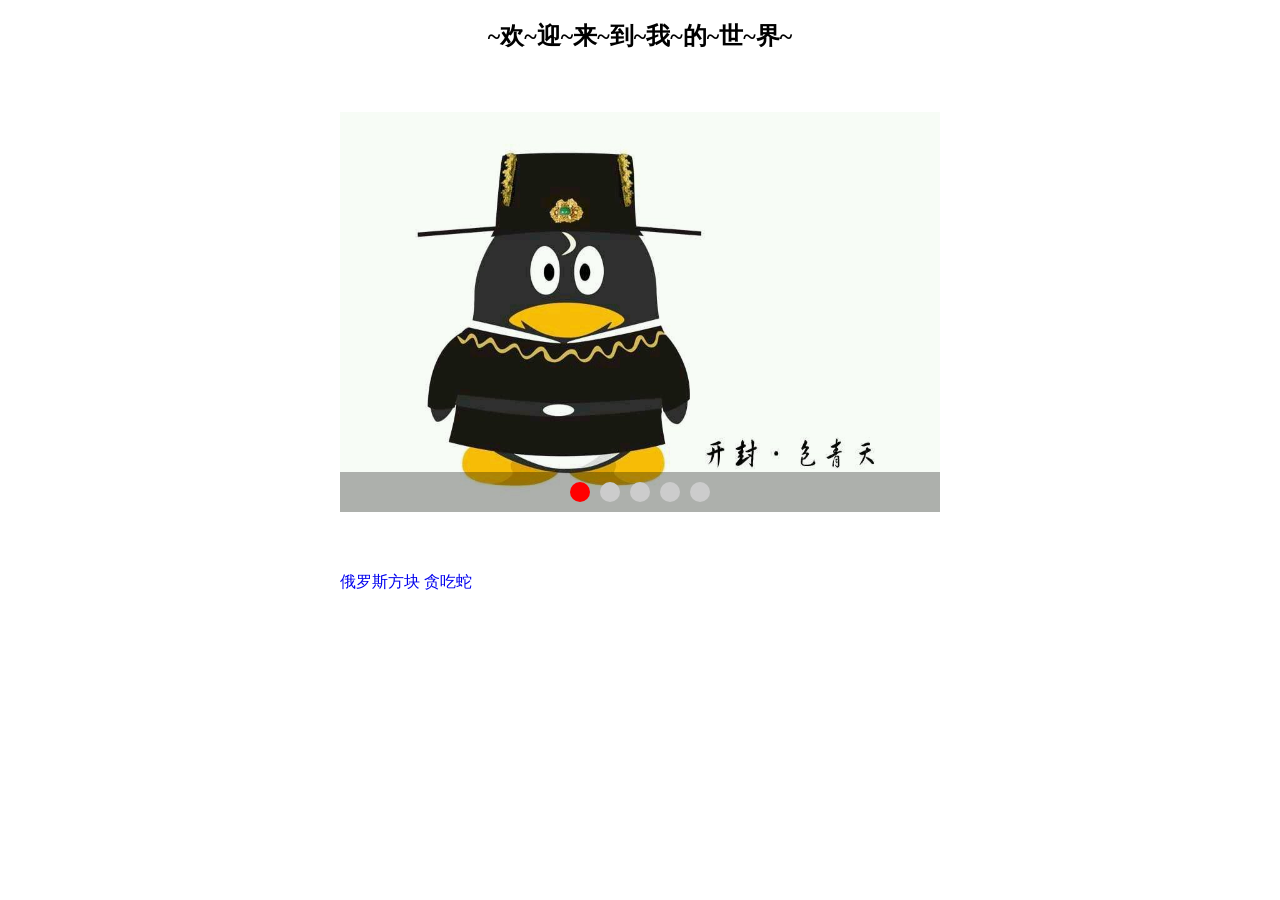
<file: index.html>
<!DOCTYPE html>
<html lang="en">

<head>
    <meta charset="UTF-8">
    <meta name="viewport" content="width=device-width, initial-scale=1.0">
    <meta http-equiv="X-UA-Compatible" content="ie=edge">
    <title>Document</title>
    <script src="plugIn/jQuery.js"></script>
    <style>
		body {
			width: 600px;
			margin: 0 auto;
		}
		h2 {
			text-align: center;
		}
		
		 /* 轮播图 */
        a,
        ul,
        li {
            list-style: none;
            text-decoration: none;
            margin: 0;
            padding: 0;
        }

        .wrap {
            width: 600px;
            height: 400px;
            margin: 60px auto;
            position: relative;
            overflow: hidden;
        }

        .navs {
            width: 4200px;
            height: 100%;
            position: absolute;
            top: 0;
            left: -600px;
            /* border: 1px solid red; */
        }

        .navs li {
            width: 600px;
            height: 100%;
            float: left;
        }

        .navs li img {
            width: 100%;
            height: 100%;
        }

        #bots {
            display: inline-block;
            width: 600px;
            height: 40px;
            background: rgba(0, 0, 0, .3);
            text-align: center;
            position: absolute;
            bottom: 0;
            left: 0;
        }

        #bots li {
            width: 20px;
            height: 20px;
            border-radius: 50%;
            background: #cccccc;
            position: relative;
            left: 220px;
            top: 10px;
            margin-left: 10px;
            float: left;
        }

        #bots .active {
            background: red;
        }
    </style>
</head>

<body>
	<h2>~欢~迎~来~到~我~的~世~界~</h2>
    <div class="wrap" id="box">		
        <ul id='navs' class="navs">
            <li><a href="javascript:;"><img src="images/ban5.jpg" /></a></li>
            <li><a href="javascript:;"><img src="images/ban1.jpg" /></a></li>
            <li><a href="javascript:;"><img src="images/ban2.jpg" /></a></li>
            <li><a href="javascript:;"><img src="images/ban3.jpg" /></a></li>
            <li><a href="javascript:;"><img src="images/ban4.jpg" /></a></li>
            <li><a href="javascript:;"><img src="images/ban5.jpg" /></a></li>
            <li><a href="javascript:;"><img src="images/ban1.jpg" /></a></li>
        </ul>
        <ul id="bots">
            <li class="bot active"></li>
            <li class="bot"></li>
            <li class="bot"></li>
            <li class="bot"></li>
            <li class="bot"></li>
        </ul>
    </div>
	<div id="box">
		<a href="./game/Tetris.html">俄罗斯方块</a>
		<a href="./game/Snake.html">贪吃蛇</a>
	</div>
    <script>
        // 业务逻辑   触发了一个定时器
        // 1.图片不断出现/隐藏  不断向左侧移动
        // 2.对应的小圆点背景颜色变红
        let num = 1;
        let i = 0;
        let timer = null;
        swiper();
        // 把定时器功能做一个函数封装
        function swiper() {
            timer = setInterval(() => {
                // 1、图片功能
                num++;
                // 设置条件 当num大于6，num=2
                if (num > 6) {
                    // num = 6的时候，其实显示  ban1  
                    // 应该通过样式赋值的形式，直接变为 真正的 ban1
                    $("#navs").css('left', -600)
                    num = 2;
                }
                $("#navs").animate({ left: -num * 600 }, 500);

                // 2.小圆点功能
                i++;
                if (i > 4) {
                    i = 0;
                }
                $("#bots li").eq(i).addClass('active').siblings().removeClass('active');

            }, 2000);
        }



        // 鼠标移入 清除定时器
        $(".wrap").mouseover(() => {
            clearInterval(timer);
        });

        // 鼠标移出 开启定时器
        $(".wrap").mouseout(() => {
            swiper();
        });

    </script>
</body>

</html>
</file>
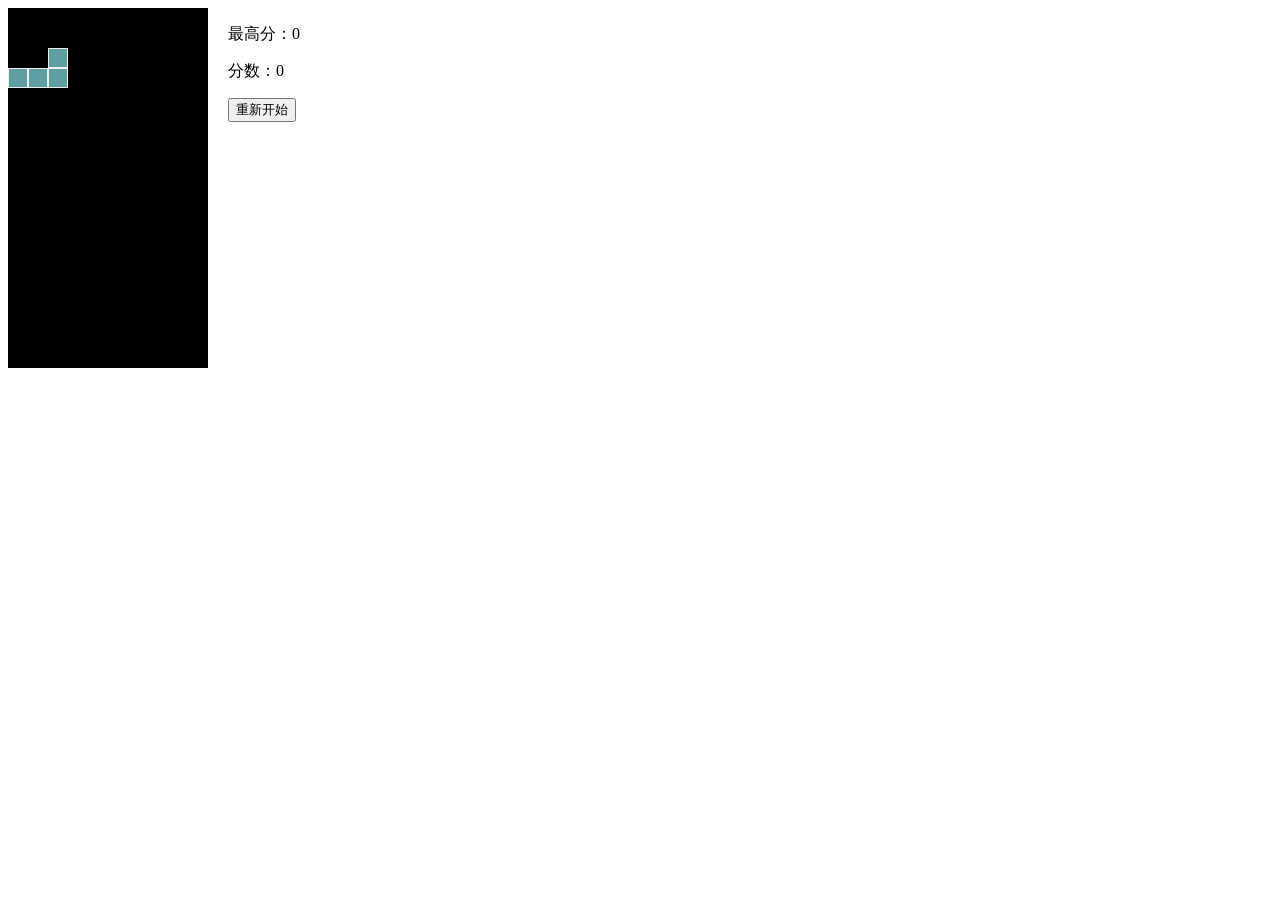
<file: game/Tetris.html>
<!DOCTYPE html>
<html lang="en">

<head>
  <meta charset="UTF-8">
  <meta name="viewport" content="width=device-width, initial-scale=1.0">
  <title>俄罗斯方块</title>
  <style>
    body {
      display: flex;
    }

    .container {
      position: relative;
      width: 200px;
      height: 360px;
      background-color: #000;
    }

    .activity-model {
      width: 20px;
      height: 20px;
      background-color: cadetblue;
      border: 1px solid #eeeeee;
      box-sizing: border-box;
      position: absolute;
    }

    .fixed-model {
      width: 20px;
      height: 20px;
      background-color: #fefefe;
      border: 1px solid #333333;
      box-sizing: border-box;
      position: absolute;
    }

    #scores {
      margin-left: 20px;
    }
  </style>
</head>

<body>
  <!-- 背景容器 -->
  <div id="container" class="container">
    <!-- 块元素 -->
    <!-- <div class="activity-model"></div> -->
  </div>
  <div id="scores">
    <p>最高分：<span id="max-score">0</span></p>
    <p>分数：<span id="current-score">0</span></p>
    <button onclick="reset()">重新开始</button>
  </div>
  <script>
    // 常量
    // 每次移动的距离 步长
    const STEP = 20
    // 分割容器
    // 18行 10列
    const ROW_COUNT = 18, COL_COUNT = 10
    // 创建每个模型的数据源
    const MODELS = [
      // 第1个模型数据源(L型)
      {
        0: {
          row: 2,
          col: 0
        },
        1: {
          row: 2,
          col: 1
        },
        2: {
          row: 2,
          col: 2
        },
        3: {
          row: 1,
          col: 2
        }
      },
      // 第2个模型数据源(凸)
      {
        0: {
          row: 1,
          col: 1
        },
        1: {
          row: 0,
          col: 0
        },
        2: {
          row: 1,
          col: 0
        },
        3: {
          row: 2,
          col: 0
        }
      },
      // 第3个模型数据源(田)
      {
        0: {
          row: 1,
          col: 1
        },
        1: {
          row: 2,
          col: 1
        },
        2: {
          row: 1,
          col: 2
        },
        3: {
          row: 2,
          col: 2
        }
      },
      // 第4个模型数据源(一)
      {
        0: {
          row: 0,
          col: 0
        },
        1: {
          row: 0,
          col: 1
        },
        2: {
          row: 0,
          col: 2
        },
        3: {
          row: 0,
          col: 3
        }
      },
      // 第5个模型数据源(Z)
      {
        0: {
          row: 1,
          col: 1
        },
        1: {
          row: 1,
          col: 2
        },
        2: {
          row: 2,
          col: 2
        },
        3: {
          row: 2,
          col: 3
        }
      }
    ]
    // 变量
    // 当前使用的模型
    let currentModel = {}
    // 标记16宫格的位置
    let currentX = 0, currentY = 0
    // 记录所有块元素的位置
    // key=行_列 : V=块元素
    let fixedBlocks = {}
    // 定时器
    let mInterval = null
    // 最高分
    let maxScore = 0
    // 当前分数
    let score = 0
    // 入口方法
    function init() {
      createModel()
      onKeyDown()
    }

    init()

    // 根据模型使用的数据创建对应的块元素
    function createModel() {
      // 判断游戏是否结束
      if (isGameOver()) {
        gameOver()
        return
      }
      // 确定当前使用哪一个模型
      const randow = Math.floor(Math.random() * MODELS.length) // 取0~4之间的随机数
      currentModel = MODELS[randow]
      // 重置16宫格的位置
      currentY = 0
      currentY = 0
      // 生成对应数量的块元素
      for (const key in currentModel) {
        const divEle = document.createElement('div')
        divEle.className = "activity-model"
        document.getElementById("container").appendChild(divEle)
      }
      // 定位块元素位置
      locationBlocks()
      // 模型自动下落
      autoDown()
    }

    // 根据数据源定位块元素的位置
    function locationBlocks() {
      // 判断一些块元素的越界行为
      checkBound()
      // 1 拿到所有的块元素
      const eles = document.getElementsByClassName("activity-model")
      for (let i = 0; i < eles.length; i++) {
        // 单个块元素
        const activityModelEle = eles[i]
        // 2 找到每个块元素对应的数据 (行、列)
        const blockModel = currentModel[i]
        // 3 根据每个块元素对应的数据来指定块元素的位置
        // 每个块元素的位置由2个值确定：
        //  1 16 宫格所在的位置
        //  2 块元素在 16 宫格中的位置 
        activityModelEle.style.top = (currentY + blockModel.row) * STEP + "px"
        activityModelEle.style.left = (currentX + blockModel.col) * STEP + "px"
      }
    }

    // 监听用户键盘事件
    function onKeyDown() {
      document.onkeydown = event => {
        switch (event.keyCode) {
          case 38:
            // move(0, -1)
            rotate()
            break;
          case 39:
            move(1, 0)
            break;
          case 40:
            move(0, 1)
            break;
          case 37:
            move(-1, 0)
            break;
          default:
            break;
        }
      }
    }

    // 移动
    function move(x, y) {
      // 控制块元素进行移动
      // const activityModelEle = document.getElementsByClassName("activity-model")[0]
      // activityModelEle.style.top = parseInt(activityModelEle.style.top || 0) + y * STEP + "px"
      // activityModelEle.style.left = parseInt(activityModelEle.style.left || 0) + x * STEP + "px"
      // 16宫格移动
      if (isMeet(currentX + x, currentY + y, currentModel)) {
        // 底部的触碰发生在移动16宫格的时候，并且此次移动是因为 Y 轴的变化而引起的
        if (y != 0) {
          // 模型之间发生触碰了
          fixedBottomModel()
        }
        return
      }
      currentX += x
      currentY += y
      // 根据16宫格的位置来重新定位块元素
      locationBlocks()
    }
    // 旋转模型
    function rotate() {
      // 算法
      // 旋转后的行 = 旋转前的列
      // 旋转后的列 = 3 - 旋转前的行

      // 克隆一下 currentModel 深拷贝
      const cloneCurrentModel = JSON.parse(JSON.stringify(currentModel))

      // 遍历模型数据源
      for (const key in cloneCurrentModel) {
        // 块元素的数据
        const blockModel = cloneCurrentModel[key]
        // 实现算法
        let temp = blockModel.row
        blockModel.row = blockModel.col
        blockModel.col = 3 - temp
      }
      // 如果旋转之后会发生触碰，那么就不需要进行旋转了
      if (isMeet(currentX, currentY, cloneCurrentModel)) {
        return
      }
      // 接受了这次旋转
      currentModel = cloneCurrentModel
      locationBlocks()
    }

    // 控制模型只能在容器中
    function checkBound() {
      // 定义模型可以活动的边界
      let leftBound = 0, rightBound = COL_COUNT, bottomBound = ROW_COUNT
      // 当块元素超出了边界之后，让 16 宫格后退1格
      for (const key in currentModel) {
        // 块元素的数据
        const blockModel = currentModel[key]
        // 左侧越界
        if ((blockModel.col + currentX) < 0) {
          currentX++
        }
        // 右侧越界
        if ((blockModel.col + currentX) >= rightBound) {
          currentX--
        }
        // 下侧越界
        if ((blockModel.row + currentY) >= bottomBound) {
          currentY--
          fixedBottomModel()
        }
      }
    }

    // 把模型固定在底部
    function fixedBottomModel() {
      // 1 改变模型的样式
      // 2 禁止模型再进行移动
      const activityModelEles = document.getElementsByClassName('activity-model')
        ;[...activityModelEles].forEach((ele, i) => {
          ele.className = "fixed-model"
          // 把该块元素放入变量中
          const blockModel = currentModel[i]
          fixedBlocks[`${currentY + blockModel.row}_${currentX + blockModel.col}`] = ele
        })
      // for (let i = activityModelEles.length - 1; i >= 0; i--) {
      //   // 拿到每个块元素
      //   const activityModelEle = activityModelEles[i]
      //   // 更改块元素的类名
      //   activityModelEle.className = "fixed-model"
      // }
      // 判断某一行是否要清理
      isRemoveLine()
      // 3 创建新的模型
      createModel()
    }
    // 判断模型之间的触碰问题
    // x, y 表示16宫格《将要》移动的位置
    // model 表示当前模型数据源《将要》完成的变化
    function isMeet(x, y, model) {
      // 所谓模型之间的触碰，在一个固定的位置已经存在一个被固定的块元素时，那么
      // 活动中的模型不可以再占用该位置
      // 判断触碰，就是在判断活动中的模型《将要移动到的位置》是否已经存在被固定
      // 的块元素
      // 返回 true 表示将要移动到的位置会发生触碰 否则返回 false
      for (const key in model) {
        const blockModel = model[key]
        // 该位置是否已经存在块元素？
        if (fixedBlocks[`${y + blockModel.row}_${x + blockModel.col}`]) {
          return true
        }
      }
      return false
    }

    // 判断一行是否被铺满
    function isRemoveLine() {
      // 在一行中，每一列都存在块元素，那么该行就需要被清理了
      // 遍历所有行中的所有列
      // 遍历所有行
      for (let i = 0; i < ROW_COUNT; i++) {
        // 标记符 假设当前行已经被铺满了
        let flag = true
        // 遍历当前行中的所有列
        for (let j = 0; j < COL_COUNT; j++) {
          // 如果当前行中有一列没有数据，那么就说明当前行没有被铺满
          if (!fixedBlocks[`${i}_${j}`]) {
            flag = false
            break
          }
        }
        if (flag) {
          //  该行已经被铺满了
          removeLine(i)
        }
      }
    }

    // 清理被铺满的这一行
    function removeLine(line) {
      // 1 删除该行中所有的块元素
      // 2 删除该行所有块元素的数据源
      // 遍历该行中的所有列
      for (let i = 0; i < COL_COUNT; i++) {
        // 1 删除该行中所有的块元素
        document.getElementById("container").removeChild(fixedBlocks[`${line}_${i}`])
        // 2 删除该行所有块元素的数据源
        fixedBlocks[`${line}_${i}`] = null
      }
      // 更新当前分数
      score += COL_COUNT
      document.getElementById("current-score").innerHTML = score
      downLine(line)
    }

    // 让被清理行之上的块元素下落
    function downLine(line) {
      // 1 被清理行之上的所有块元素数据源所在行数 + 1
      // 2 让块元素在容器中的位置下落
      // 3 清理之前的块元素
      // 遍历被清理行之上的所有行
      for (let i = line - 1; i >= 0; i--) {
        // 该行中的所有列
        for (let j = 0; j < COL_COUNT; j++) {
          if (!fixedBlocks[`${i}_${j}`]) continue
          // 存在数据
          // 1 被清理行之上的所有块元素数据源所在行数 + 1
          fixedBlocks[`${i + 1}_${j}`] = fixedBlocks[`${i}_${j}`]
          // 2 让块元素在容器中的位置下落
          fixedBlocks[`${i + 1}_${j}`].style.top = (i + 1) * STEP + "px"
          // 3 清理之前的块元素
          fixedBlocks[`${i}_${j}`] = null
        }
      }
    }

    // 让模型自动下落
    function autoDown() {
      if (mInterval) {
        clearInterval(mInterval)
      }
      mInterval = setInterval(() => {
        move(0, 1)
      }, 600)
    }

    // 判断游戏结束
    function isGameOver() {
      // 当第0行存在块元素的时候，表示游戏结束了
      for (let i = 0; i < COL_COUNT; i++) {
        if (fixedBlocks[`0_${i}`]) return true
      }
      return false
    }

    // 结束掉游戏
    function gameOver() {
      // 1 停止定时器
      if (mInterval) {
        clearInterval(mInterval)
      }
      //  重置最高分数
      maxScore = Math.max(maxScore, score)
      document.getElementById("max-score").innerHTML = maxScore
      // 2 弹出对话框
      alert("大吉大利，今晚吃鸡！")
    }

    // 重新开始
    function reset() {
      const container = document.getElementById("container")
      const childs = container.childNodes;
      for (let i = childs.length - 1; i >= 0; i--) {
        container.removeChild(childs[i]);
      }
      fixedBlocks = {}
      score = 0
      document.getElementById("current-score").innerHTML = score
      init()
    }
  </script>
</body>

</html>
</file>
